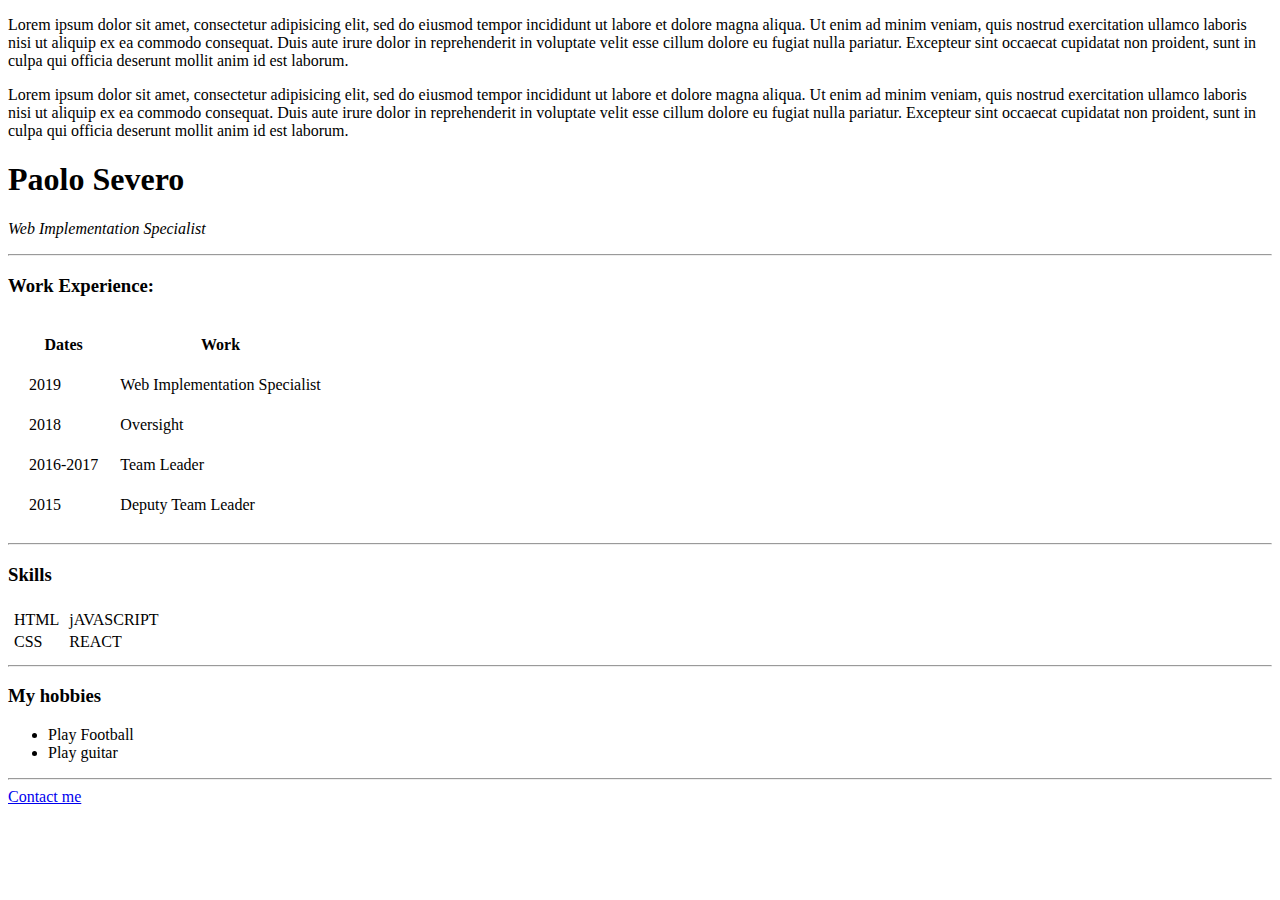
<file: index.html>
<!DOCTYPE html>
<html lang="en" dir="ltr">
  <head>
    <meta charset="utf-8">
    <title>Paolo Severo CV</title>
    <!-- Global site tag (gtag.js) - Google Analytics -->
    <link rel="stylesheet" type= text/css src="style.css">
    <script async src="https://www.googletagmanager.com/gtag/js?id=UA-140289490-1"></script>
    <script>
      window.dataLayer = window.dataLayer || [];
      function gtag(){dataLayer.push(arguments);}
      gtag('js', new Date());

      gtag('config', 'UA-145933781-1');
    </script>

  </head>
  <body>
    <div class="container">
      <p>Lorem ipsum dolor sit amet, consectetur adipisicing elit, sed do eiusmod tempor incididunt ut labore et dolore magna aliqua. Ut enim ad minim veniam, quis nostrud exercitation ullamco laboris nisi ut aliquip ex ea commodo consequat. Duis aute irure dolor in reprehenderit in voluptate velit esse cillum dolore eu fugiat nulla pariatur. Excepteur sint occaecat cupidatat non proident, sunt in culpa qui officia deserunt mollit anim id est laborum.</p>
      <div class="parallax">

      </div>
      <p>Lorem ipsum dolor sit amet, consectetur adipisicing elit, sed do eiusmod tempor incididunt ut labore et dolore magna aliqua. Ut enim ad minim veniam, quis nostrud exercitation ullamco laboris nisi ut aliquip ex ea commodo consequat. Duis aute irure dolor in reprehenderit in voluptate velit esse cillum dolore eu fugiat nulla pariatur. Excepteur sint occaecat cupidatat non proident, sunt in culpa qui officia deserunt mollit anim id est laborum.</p>

    </div>

    <h1 >Paolo Severo</h1>
    <p> <em>Web Implementation Specialist</em></p>
    <hr>
    <h3>Work Experience:</h3>
    <table cellspacing = "20">
      <thead>
        <tr>
          <th>Dates</th>
          <th>Work</th>
        </tr>
      </thead>
      <tbody>
        <tr>
          <td>2019</td>
          <td>Web Implementation Specialist</td>
        </tr>
        <tr>
          <td>2018</td>
          <td>Oversight</td>
        </tr>
        <tr>
          <td>2016-2017</td>
          <td>Team Leader</td>
        </tr>
        <tr>
          <td>2015</td>
          <td>Deputy Team Leader</td>
        </tr>
      </tbody>
    </table>
    <hr>
    <h3>Skills </h3>
    <table>
      <tr>
        <td>
          <table>
            <tr>
              <td>HTML</td>
            </tr>
            <tr>
                <td>CSS</td>
            </tr>
          </table>
        </td>
        <td>
          <table>
            <tr>
              <td>jAVASCRIPT</td>
            <tr>
                <td>REACT</td>
            </tr>
            </tr>
          </table>
        </td>
      </tr>
    </table>

    <hr>
    <h3>My hobbies</h3>
      <ul>
        <li>Play Football</li>
        <li>Play guitar</li>
      </ul>
    <hr>
    <a href="/Contact-me.html">Contact me</a>

  </body>
</html>
</file>
